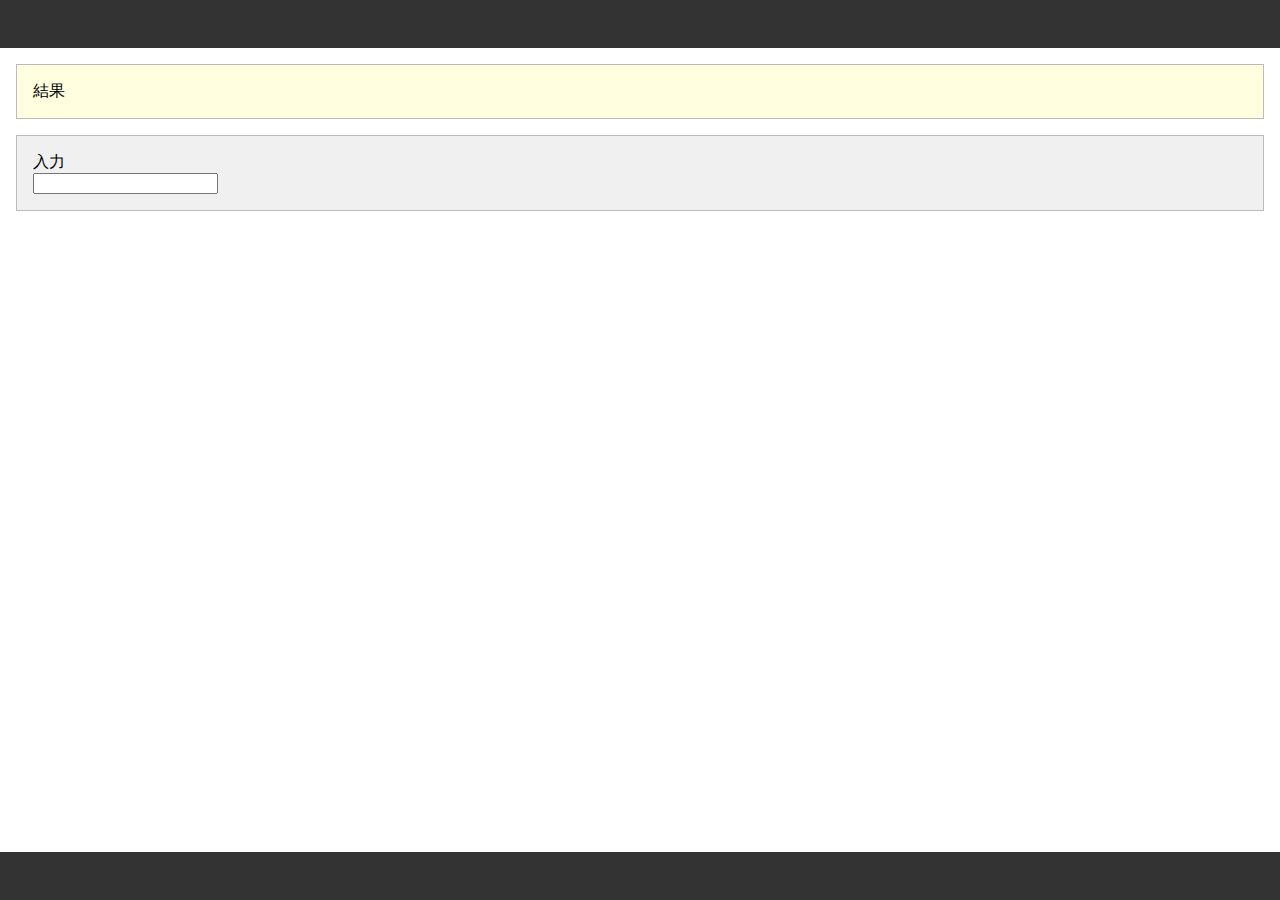
<file: input/index.html>
<!DOCTYPE html>
<html>
<head>
<meta charset="UTF-8">
<meta name="viewport" content="width=device-width, initial-scale=1.0, minimum-scale=1.0, maximum-scale=1.0, user-scalable=no">
<title>Input</title>
<link rel="stylesheet" href="style.css">
</head>

<body>

  <header></header>
  <div id="main">
    <article class="pg-index">
      <section>
        結果<br>
        <div id="output"></div>
      </section>
      <section>
        入力<br>
        <input id="test-input" type="text">
      </section>
    </article>
  </div>
  <footer></footer>

  <script src="https://code.jquery.com/jquery-3.3.1.js"></script>
  <script src='script.js?0001'></script>
</body>
</html>
</file>
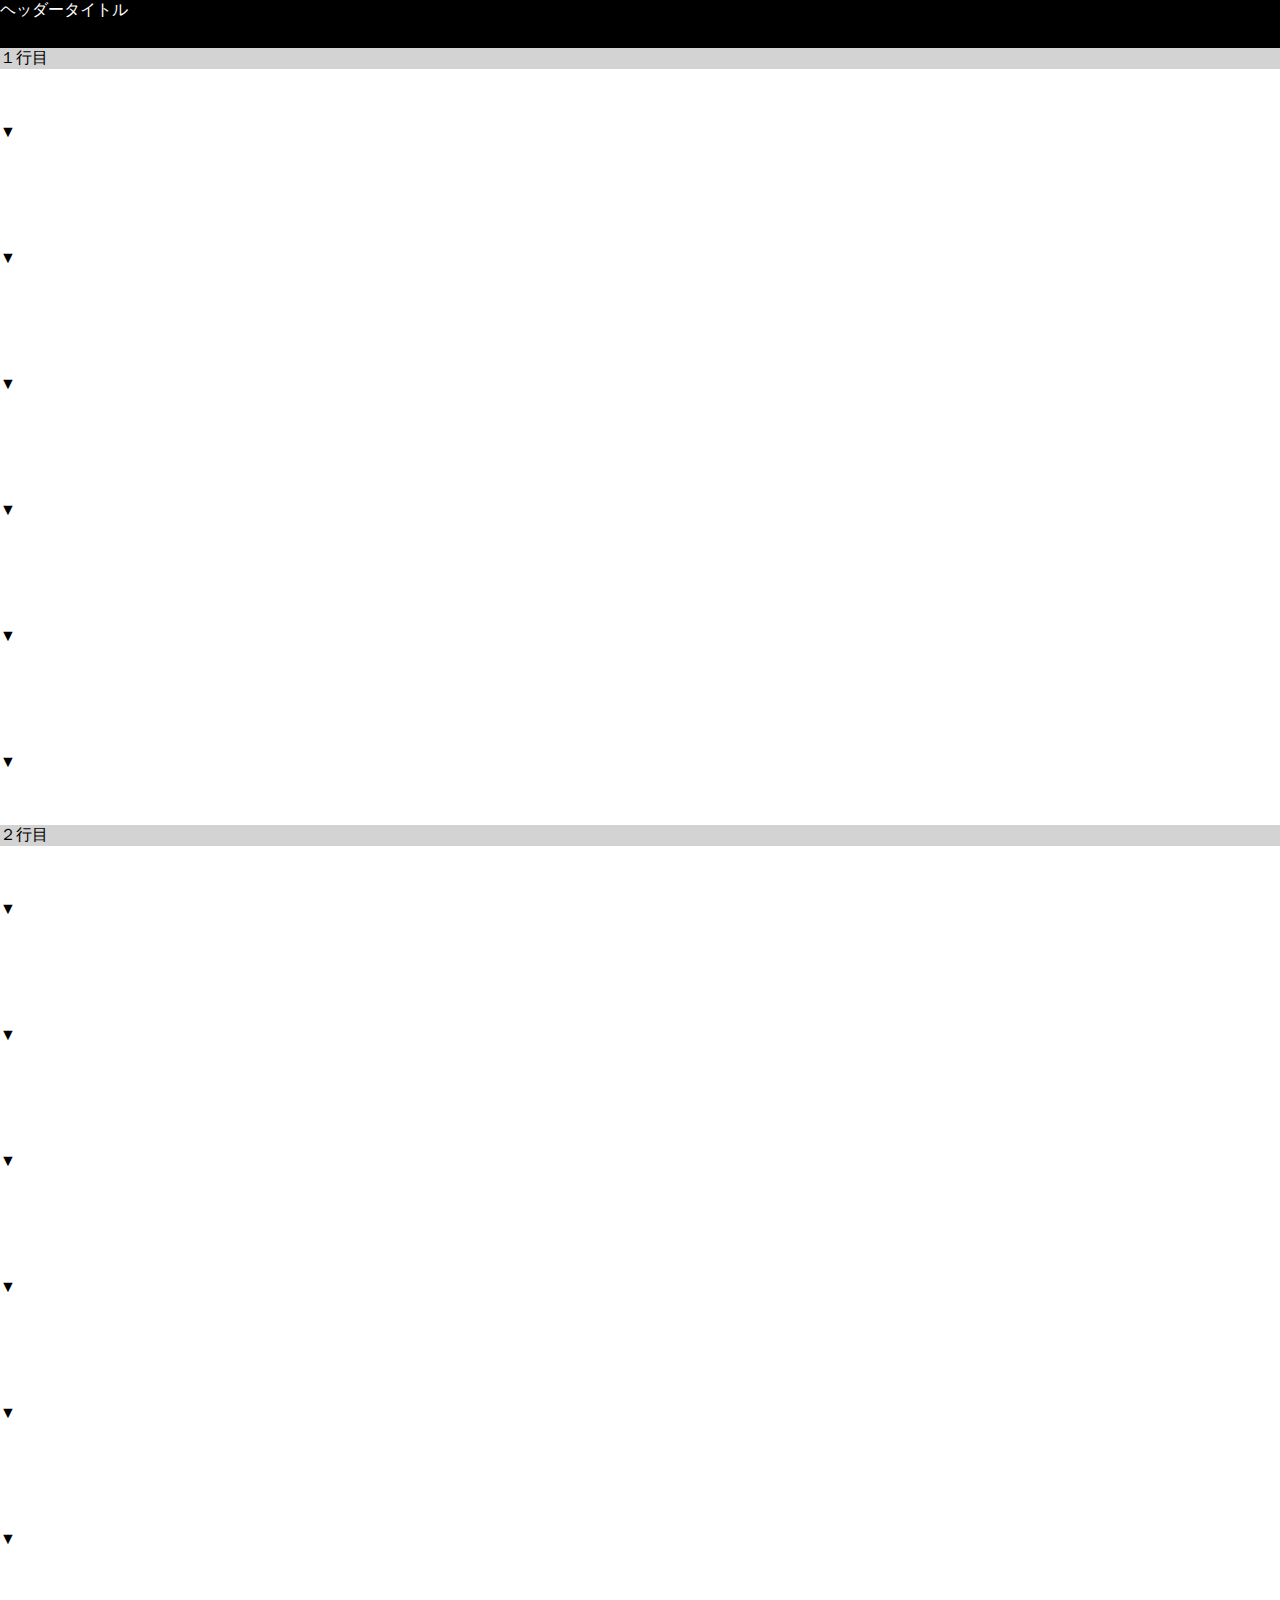
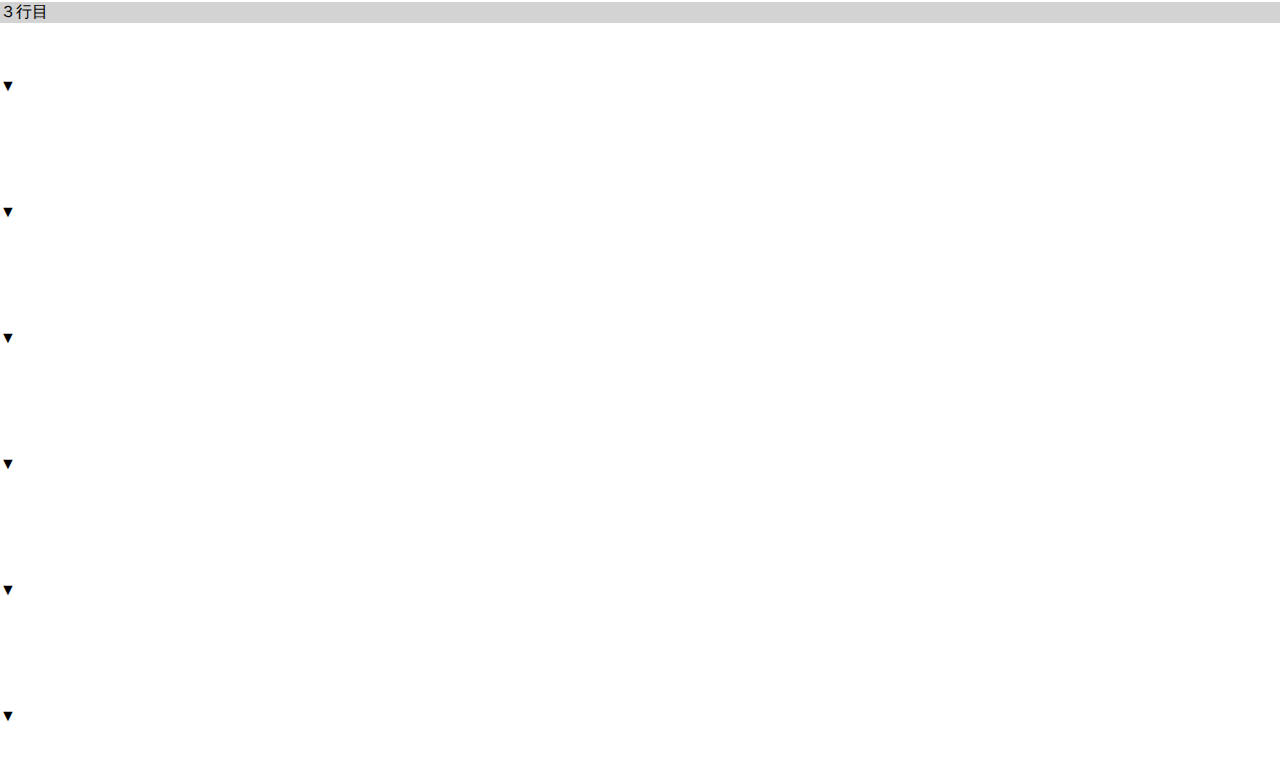
<file: sticky/index.html>
<!DOCTYPE html>
<html lang="en">
<head>
  <meta charset="UTF-8">
  <meta name="viewport" content="width=device-width, initial-scale=1.0">
  <meta http-equiv="X-UA-Compatible" content="ie=edge">
  <title>Sticky</title>
  <link rel="stylesheet" href="style.css">
</head>
<body>
    <header>ヘッダータイトル</header>
    <dl>
      <dt class="sticky">１行目</dt>
      <dd><br><br><br></dd>
      ▼<dd><br><br><br></dd>
      <dd><br><br><br></dd>
      ▼<dd><br><br><br></dd>
      <dd><br><br><br></dd>
      ▼<dd><br><br><br></dd>
      <dd><br><br><br></dd>
      ▼<dd><br><br><br></dd>
      <dd><br><br><br></dd>
      ▼<dd><br><br><br></dd>
      <dd><br><br><br></dd>
      ▼<dd><br><br><br></dd>
    </dl>

    <dl>
      <dt class="sticky">２行目</dt>
      <dd><br><br><br></dd>
      ▼<dd><br><br><br></dd>
      <dd><br><br><br></dd>
      ▼<dd><br><br><br></dd>
      <dd><br><br><br></dd>
      ▼<dd><br><br><br></dd>
      <dd><br><br><br></dd>
      ▼<dd><br><br><br></dd>
      <dd><br><br><br></dd>
      ▼<dd><br><br><br></dd>
      <dd><br><br><br></dd>
      ▼<dd><br><br><br></dd>
    </dl>

    <dl>
      <dt class="sticky">３行目</dt>
      <dd><br><br><br></dd>
      ▼<dd><br><br><br></dd>
      <dd><br><br><br></dd>
      ▼<dd><br><br><br></dd>
      <dd><br><br><br></dd>
      ▼<dd><br><br><br></dd>
      <dd><br><br><br></dd>
      ▼<dd><br><br><br></dd>
      <dd><br><br><br></dd>
      ▼<dd><br><br><br></dd>
      <dd><br><br><br></dd>
      ▼<dd><br><br><br></dd>
    </dl>
</body>
</html>
</file>
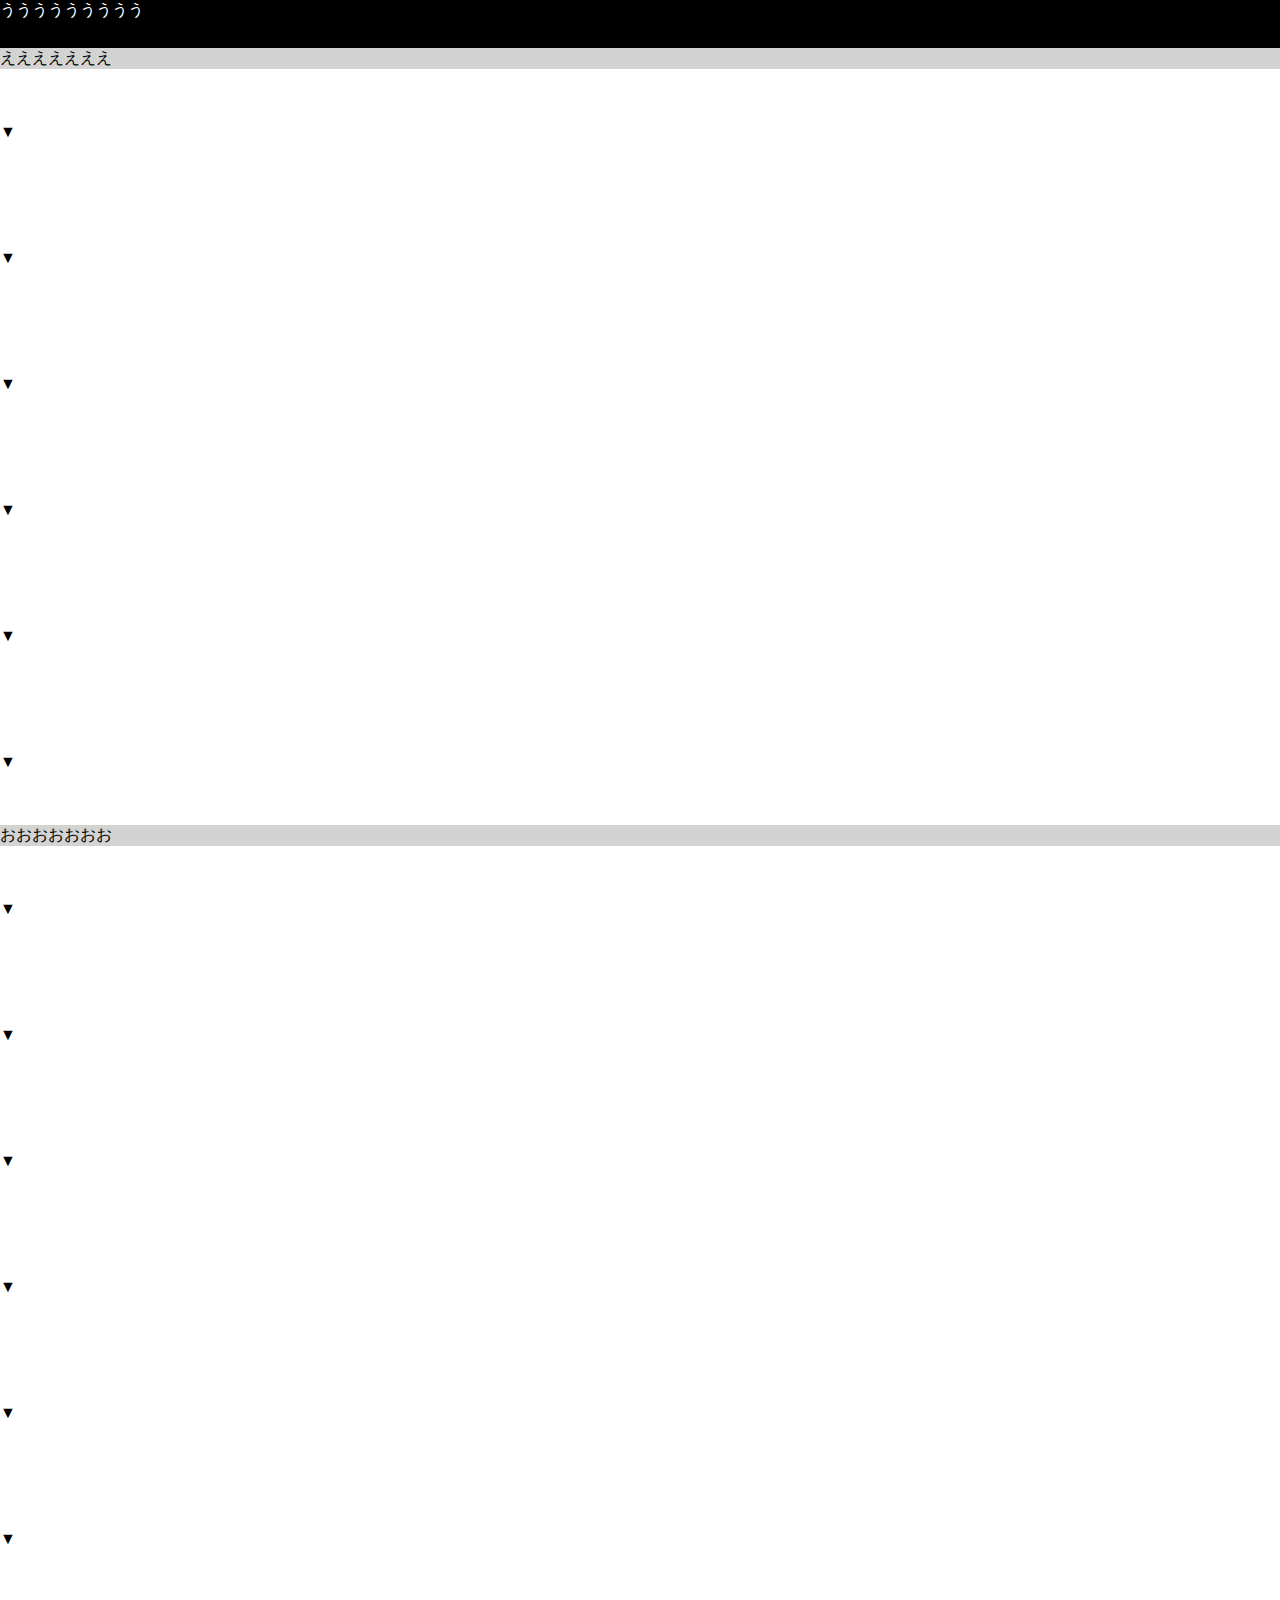
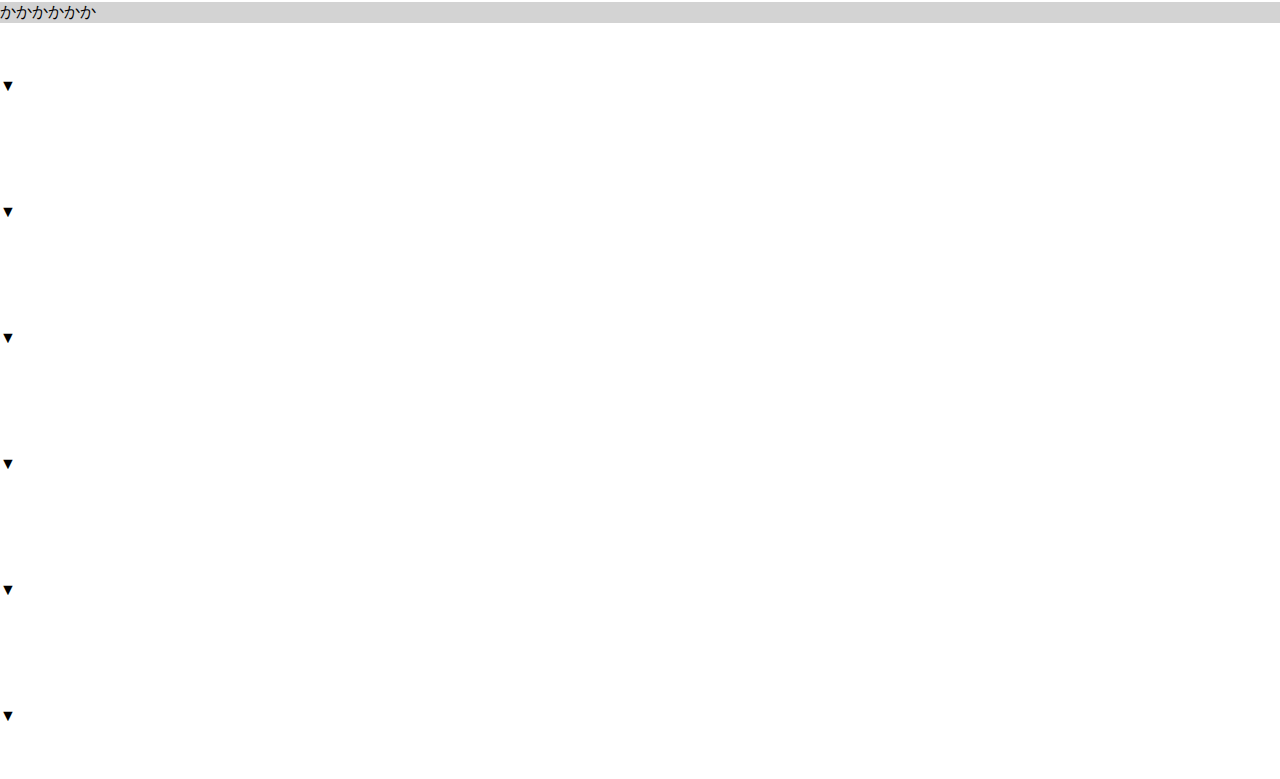
<file: sticky/sticky.html>
<!DOCTYPE html>
<html lang="en">
<head>
  <meta charset="UTF-8">
  <meta name="viewport" content="width=device-width, initial-scale=1.0">
  <meta http-equiv="X-UA-Compatible" content="ie=edge">
  <title>Document</title>
  <style>
    * {
      margin: 0;
      padding:0;
      box-sizing: border-box;
    }
    header {
      position: sticky;
      position: -webkit-sticky;
      top: 0;
      color:white;
      background-color: #000000;
      height: 48px;
      z-index: 1;
    }
    .sticky {
      position: sticky;
      position: -webkit-sticky;
      top: 48px;
    }

    dt:nth-child(2n) {
      background-color: lightgray;
    }

    dt:nth-child(2n+1) {
      background-color: lightgray;
    }
  </style>
</head>
<body>
    <header>ううううううううう</header>
    <dl>
      <dt class="sticky">えええええええ</dt>
      <dd><br><br><br></dd>
      ▼<dd><br><br><br></dd>
      <dd><br><br><br></dd>
      ▼<dd><br><br><br></dd>
      <dd><br><br><br></dd>
      ▼<dd><br><br><br></dd>
      <dd><br><br><br></dd>
      ▼<dd><br><br><br></dd>
      <dd><br><br><br></dd>
      ▼<dd><br><br><br></dd>
      <dd><br><br><br></dd>
      ▼<dd><br><br><br></dd>
    </dl>

    <dl>
      <dt class="sticky">おおおおおおお</dt>
      <dd><br><br><br></dd>
      ▼<dd><br><br><br></dd>
      <dd><br><br><br></dd>
      ▼<dd><br><br><br></dd>
      <dd><br><br><br></dd>
      ▼<dd><br><br><br></dd>
      <dd><br><br><br></dd>
      ▼<dd><br><br><br></dd>
      <dd><br><br><br></dd>
      ▼<dd><br><br><br></dd>
      <dd><br><br><br></dd>
      ▼<dd><br><br><br></dd>
    </dl>

    <dl>
      <dt class="sticky">かかかかかか</dt>
      <dd><br><br><br></dd>
      ▼<dd><br><br><br></dd>
      <dd><br><br><br></dd>
      ▼<dd><br><br><br></dd>
      <dd><br><br><br></dd>
      ▼<dd><br><br><br></dd>
      <dd><br><br><br></dd>
      ▼<dd><br><br><br></dd>
      <dd><br><br><br></dd>
      ▼<dd><br><br><br></dd>
      <dd><br><br><br></dd>
      ▼<dd><br><br><br></dd>
    </dl>
</body>
</html>
</file>
<file: input/style.css>
* {
      box-sizing: border-box;
    }

    html, body {
      height: 100%;
      background-color: #333;
      margin: 0;
      padding: 0;
    }
    head {
      position: fixed;
      top: 0;
      left: 0;
      right: 0;
      display: block;
      width: 100%;
      height: 48px;
      background-color: #333;
    }
    p {
      margin: 0;
      padding: 0;
    }
    #main {
      min-height: 100%;
      background-color: #FFF;
      padding: 48px 0;
    }
    footer {
      display: block;
      width: 100%;
      height: 48px;
      background-color: #333;
      margin-top: -48px;
    }
    .pg-index {
      padding: 16px;
    }

    .pg-index > section {
      border: 1px solid #bbbbbb;
      padding: 16px;
      background-color: #f0f0f0;
    }

    .pg-index > section:nth-child(2n + 1) {
      background-color: lightyellow;
    }

    section + section {
      margin-top: 16px;
    }

    #output {
      font-size: 12px;
      max-height: 300px;
      overflow-y: auto;
    }

    #output p {
      margin-top: 4px;
    }


    .bg-blue {
      background-color: rgba(0,0,255,0.1)
    }
    .bg-red {
      background-color: rgba(255,0,0,0.2)
    }
    .bg-yellow {
      background-color: rgba(200,200,0,0.25)
    }
    .bg-green {
      background-color: rgba(0,255,0,0.2)
    }
</file>
<file: sticky/style.css>
* {
  margin: 0;
  padding:0;
  box-sizing: border-box;
}
header {
  position: sticky;
  position: -webkit-sticky;
  top: 0;
  color:white;
  background-color: #000000;
  height: 48px;
  z-index: 1;
}
.sticky {
  position: sticky;
  position: -webkit-sticky;
  top: 48px;
}

dt:nth-child(2n) {
  background-color: lightgray;
}

dt:nth-child(2n+1) {
  background-color: lightgray;
}
</file>
